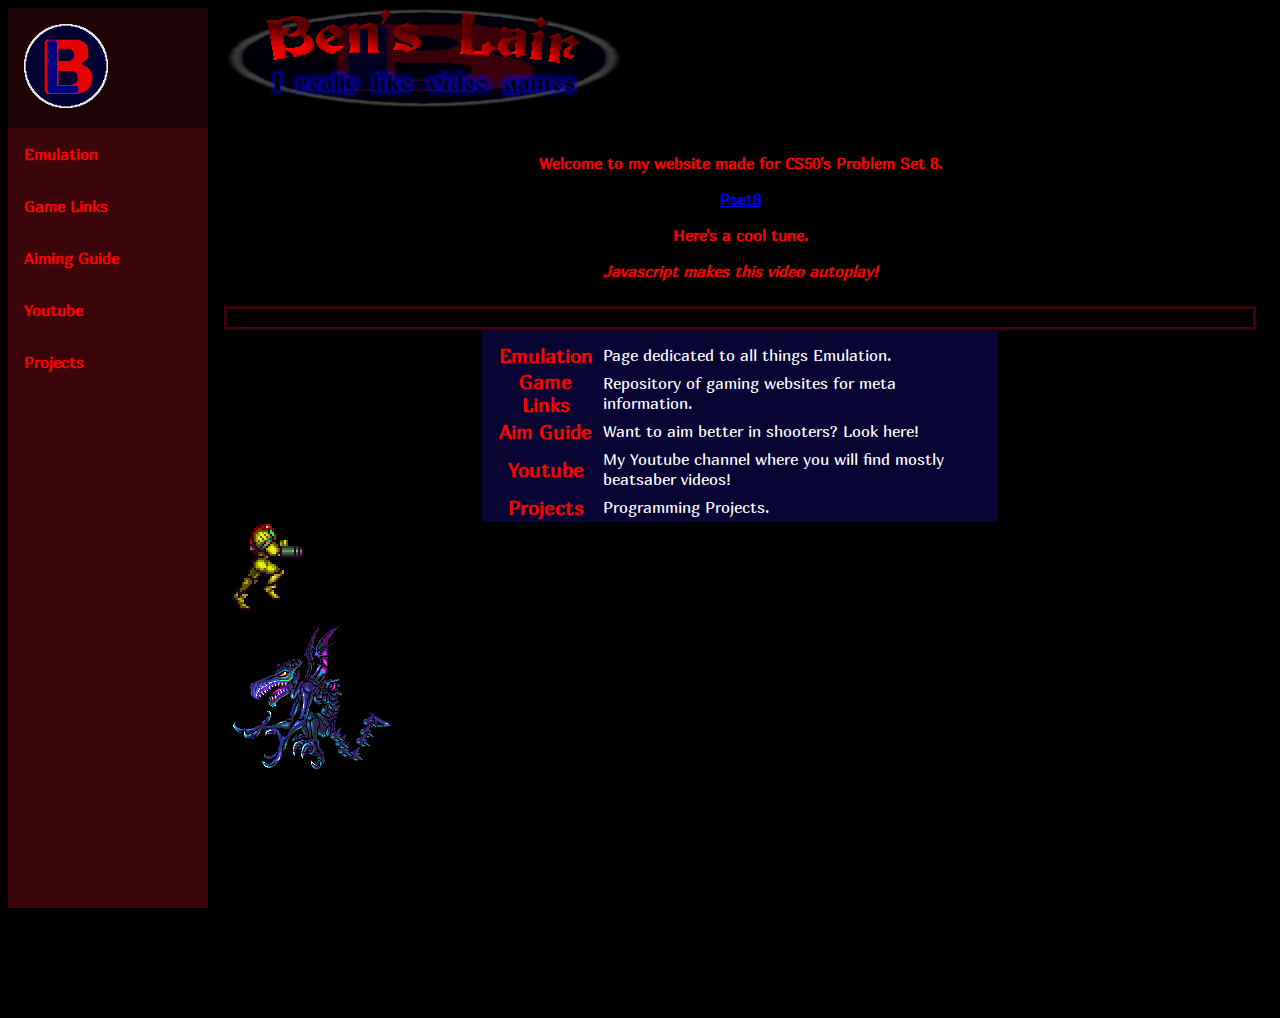
<file: index.html>
<!DOCTYPE HTML>
<html lang=en-US>
	

	<head>
		<link href="https://cdn.jsdelivr.net/npm/bootstrap@5.0.2/dist/css/bootstrap.min.css" rel="stylesheet" integrity="sha384-EVSTQN3/azprG1Anm3QDgpJLIm9Nao0Yz1ztcQTwFspd3yD65VohhpuuCOmLASjC" crossorigin="anonymous">
		<script src="https://cdn.jsdelivr.net/npm/bootstrap@5.0.2/dist/js/bootstrap.bundle.min.js" integrity="sha384-MrcW6ZMFYlzcLA8Nl+NtUVF0sA7MsXsP1UyJoMp4YLEuNSfAP+JcXn/tWtIaxVXM" crossorigin="anonymous"></script>
		<link rel="stylesheet" href="https://fonts.googleapis.com/css?family=Marmelad">
		<link rel="stylesheet" href="stylesheet.css">
		<title >Ben's Lair</title>
		
	</head>

	
	
	<body>
	<!-- The sidebar -->
	<div class="sidebar">
	  <a class="active" href="index.html" ><img src="littleB.png" alt="littleb" style="width:50%;"></a>
	  <a href="emulation.html">Emulation</a>
	  <a href="gaming.html">Game Links</a>
	  <a href="aiming.html">Aiming Guide</a>
	  <a href="youtubes.html">Youtube</a>
	  <a href="projects.html">Projects</a>
	</div>

	
	<!-- Page content -->
	<div class="content">

		<div class="container">
		  
			<div class="d-flex">
				<img src="lair-logo.png" style="margin:auto" alt="lairlogo" class="p-2 logoImage">
			</div>
			
			<div class="siteText" style="text-align:center;">
				<p>
				Welcome to my website made for CS50's Problem Set 8.</p> 
				<p><a href="https://cs50.harvard.edu/x/2021/psets/8/homepage/">Pset8</a></p>
				<p>
				Here's a cool tune.
				</p>
				
				<i> Javascript makes this video autoplay! </i>
			</div>
			
			
			
			<div class ="d-flex">
			<div class="p-1 youtube-frame-border" style="margin:auto"><div id="player">hi im paul</div></div>
			</div>
			
			<!--Blue boxes with red text-->
			<div class="card border-light border-2 rounded" style="margin:auto; max-width:50%;">
				<div class="card-body blue-card-body">
					<table  class="table table-borderless">
						<tbody>
							<tr>
								<td class="boxLink" style="padding: 0px; text-align: center"> <a href="emulation.html">Emulation</a></td>
								<td class="linkDesc" style="padding: 3px;"> Page dedicated to all things Emulation.</td>
							</tr>
							<tr>
								<td class="boxLink" style="padding: 0px; text-align: center"> <a href="gaming.html">Game Links</a></td>
								<td class="linkDesc" style="padding: 3px;"> Repository of gaming websites for meta information.</td>
							</tr>
							<tr>
								<td class="boxLink" style="padding: 0px; text-align: center"> <a href="aiming.html">Aim Guide</a></td>
								<td class="linkDesc" style="padding: 3px;"> Want to aim better in shooters? Look here!</td>
							</tr>
							<tr>
								<td class="boxLink" style="padding: 0px; text-align: center"> <a href="youtubes.html">Youtube</a></td>
								<td class="linkDesc" style="padding: 3px;"> My Youtube channel where you will find mostly beatsaber videos!</td>
							</tr>
							<tr>
								<td class="boxLink" style="padding: 0px; text-align: center"> <a href="projects.html">Projects</a></td>
								<td class="linkDesc" style="padding: 3px;"> Programming Projects.</td>
							</tr>
						</tbody>
					</table>
				</div>
			</div>
		</div>
	
		<div class="d-flex justify-content-between">
			
			<div class="align-self-end"><img src="samus.gif" alt="samus" class="p-1 logoImage"></div>
			<div class="align-self-baseline"><img src="ridley.webp" alt="ridley" class="p-1 logoImage"></div>
		</div>
			
	
	
	</div>

			

	<script>
		// Imports google player API
		var tag = document.createElement('script');

		tag.src = "https://www.youtube.com/iframe_api";
		var firstScriptTag = document.getElementsByTagName('script')[0];
		firstScriptTag.parentNode.insertBefore(tag, firstScriptTag);

		// Autoplays the video at a muted volume.
		// Originally I wanted to make it play at 10 volume. 
		// Youtube autoplay=1 would have done what this function does at the end of the day.
		var player;
		function onYouTubeIframeAPIReady(){
		player = new YT.Player('player', {
			  height: '315',
			  width: '560',
			  videoId: 'RNuUgbUzM8U',
			  playerVars: {
				'playsinline': 1
			  },
			  events: {
				'onReady': function (event) {
					event.target.playVideo();
					event.target.setVolume(0);
				}
			  }
			});
		  }
	</script>




	</body>





</html>
</file>
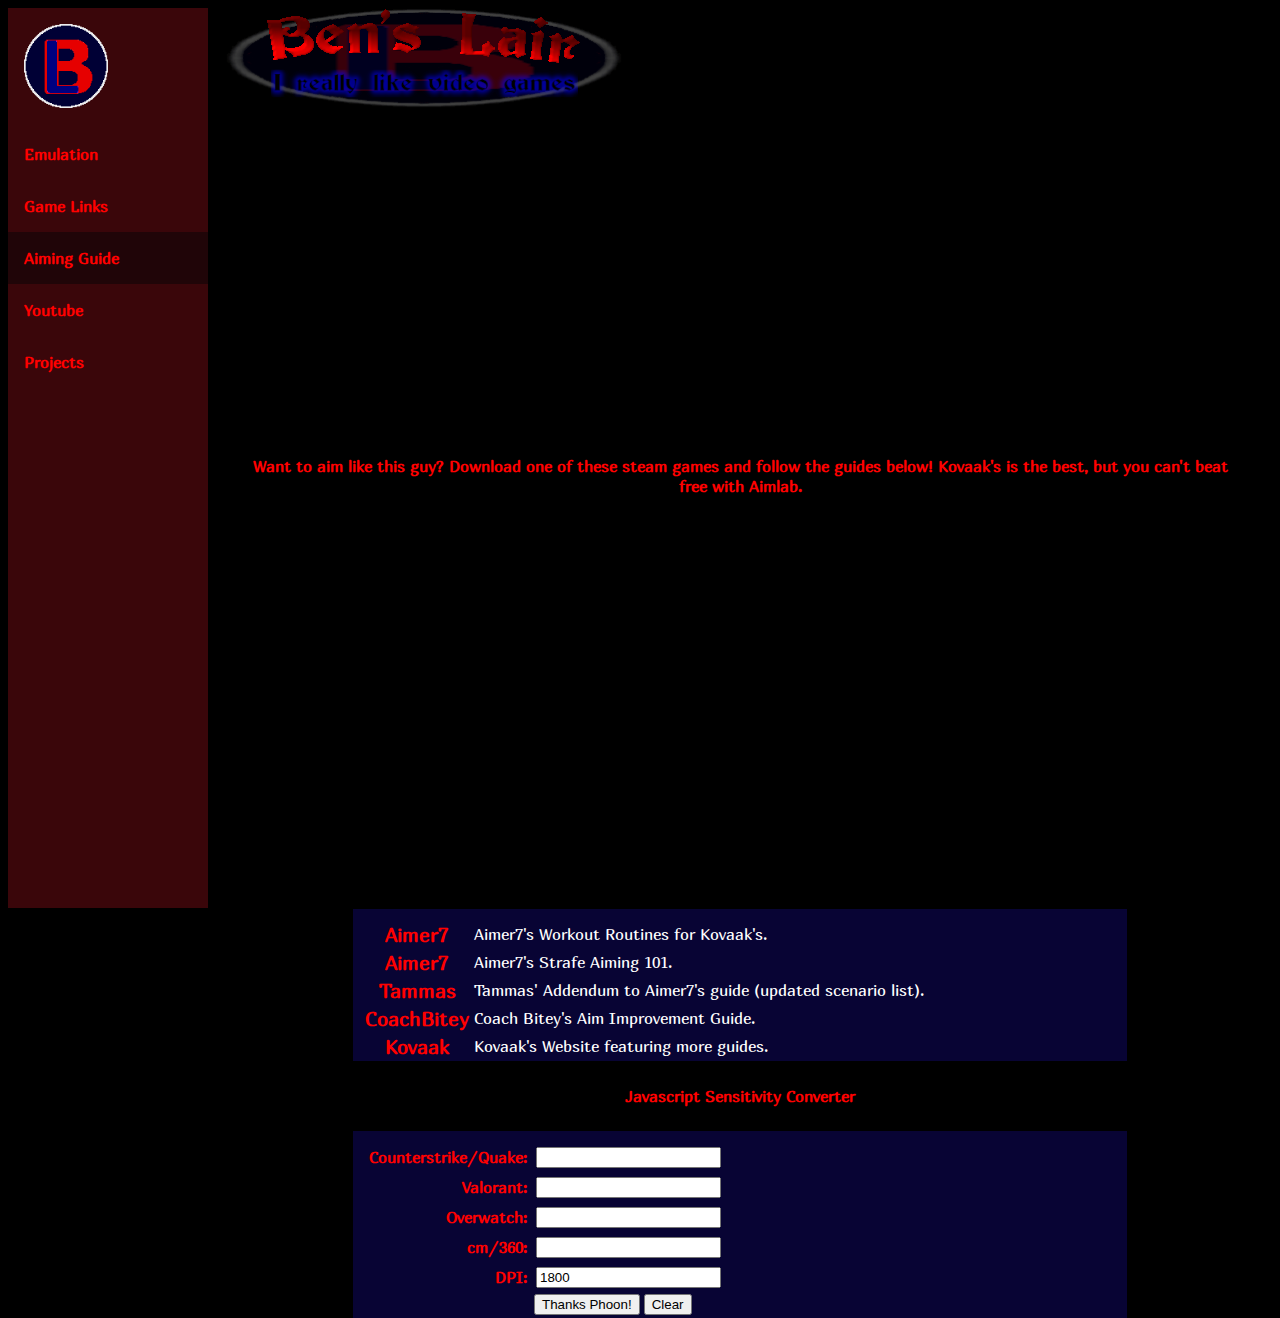
<file: aiming.html>
<!DOCTYPE HTML>
<html lang=en-us>
	

	<head>
		<link href="https://cdn.jsdelivr.net/npm/bootstrap@5.0.2/dist/css/bootstrap.min.css" rel="stylesheet" integrity="sha384-EVSTQN3/azprG1Anm3QDgpJLIm9Nao0Yz1ztcQTwFspd3yD65VohhpuuCOmLASjC" crossorigin="anonymous">
		<script src="https://cdn.jsdelivr.net/npm/bootstrap@5.0.2/dist/js/bootstrap.bundle.min.js" integrity="sha384-MrcW6ZMFYlzcLA8Nl+NtUVF0sA7MsXsP1UyJoMp4YLEuNSfAP+JcXn/tWtIaxVXM" crossorigin="anonymous"></script>
		<link rel="stylesheet" href="https://fonts.googleapis.com/css?family=Marmelad">
		<link rel="stylesheet" href="stylesheet.css">
		<title >Aiming Guide</title>
		
	</head>
	
	<body>
	<!-- The sidebar -->
	<div class="sidebar">
	  <a href="index.html" ><img src="littleB.png" style="width:50%;" alt="Ben's-Logo"></a>
	  <a href="emulation.html">Emulation</a>
	  <a href="gaming.html">Game Links</a>
	  <a class="active" href="aiming.html">Aiming Guide</a>
	  <a href="youtubes.html">Youtube</a>
	  <a href="projects.html">Projects</a>
	</div>
	
	<!-- Page content -->
	<div class="content">

		<div class="container">
		  
			<div class="d-flex">
				<img src="lair-logo.png" alt="lair-Logo" style="margin:auto" class="p-2 logoImage">
			</div>
			
			<div class="d-flex flex-column">
				<div style="margin:auto"><iframe src="https://www.youtube.com/embed/y-AaQqwCMgY?autoplay=1&mute=1" width="560" height="315" frameborder="0"></iframe></div>
				<div class="siteText" style="margin:auto; text-align:center"> Want to aim like this guy? Download one of these steam games and follow the guides below! Kovaak's is the best, but you can't beat free with Aimlab.</div>
			</div>
			
				
			<div class="d-flex flex-column p-2">
				<iframe  style="margin:auto" src="https://store.steampowered.com/widget/824270/" frameborder="0" width="646" height="190"></iframe>
				<iframe  style="margin:auto" src="https://store.steampowered.com/widget/714010/" frameborder="0" width="646" height="190"></iframe>
			</div>


			<div class="card border-light border-2 rounded" style="margin:auto; max-width:75%;">
				<div class="card-body blue-card-body">
					<table class="table table-borderless" >
						<tbody>
							<tr>
								<td class="boxLink" style="padding: 0px; text-align: center;"><a href="https://www.dropbox.com/s/vaba3potfhf9jy1/KovaaK%20aim%20workout%20routines.pdf?dl=0">Aimer7</a></td>
								<td class="linkDesc" style="padding: 3px;">Aimer7's Workout Routines for Kovaak's.</td>
							</tr>
							<tr>
								<td class="boxLink" style="padding: 0px; text-align: center;"><a href="https://www.dropbox.com/s/sggvgbwpz9e5bih/Strafe%20Aiming%20101.pdf?dl=0https://www.dropbox.com/s/sggvgbwpz9e5bih/Strafe%20Aiming%20101.pdf?dl=0">Aimer7</a></td>
								<td class="linkDesc" style="padding: 3px;">Aimer7's Strafe Aiming 101.</td>
							</tr>
							<tr>
								<td class="boxLink" style="padding: 0px; text-align: center;"><a href="https://www.dropbox.com/s/fkvf1vi03mb5u7u/Aimer7%20Routine%20Addendum.pdf?dl=0">Tammas</a></td>
								<td class="linkDesc" style="padding: 3px;">Tammas' Addendum to Aimer7's guide (updated scenario list).</td>
							</tr>
							<tr>
								<td class="boxLink" style="padding: 0px; text-align: center;"><a href="https://docs.google.com/document/d/1GhTDVWNHWOiHhN_izTypImaVSUfsSjAKZw5dzRq1-xI/edit">CoachBitey</a></td>
								<td class="linkDesc" style="padding: 3px;">Coach Bitey's Aim Improvement Guide.</td>
							</tr>
							<tr>
								<td class="boxLink" style="padding: 0px; text-align: center;"><a href="https://www.kovaak.com/fpsaimtrainer/">Kovaak</a></td>
								<td class="linkDesc" style="padding: 3px;">Kovaak's Website featuring more guides.</td>
							</tr>
						</tbody>
					</table>	
				</div>
			</div>
			
			<div class="siteText" style="margin:auto; text-align:center;"> Javascript Sensitivity Converter</div>
			
			<div class="card border-light border-2 rounded" style="margin:auto; max-width:75%;">
				<div class="card-body blue-card-body">

					<table class="table table-borderless" >
						<tbody>
							<tr>
								<td class="siteText" style="padding: 4px; text-align: right;">Counterstrike/Quake:</td>
								<td style="padding: 3px;"><input type="text" id="counterstrike" name="counterstrike"> </td>
							</tr>
							<tr>
								<td class="siteText" style="padding: 4px; text-align: right;">Valorant:</td>
								<td style="padding: 3px;"><input type="text" id="valorant" name="valorant"> </td>
							</tr>
							<tr>
								<td class="siteText" style="padding: 4px; text-align: right;">Overwatch:</td>
								<td style="padding: 3px;"><input type="text" id="overwatch" name="overwatch"> </td>
							</tr>
							<tr>
								<td class="siteText" style="padding: 4px; text-align: right;">cm/360:</td>
								<td style="padding: 3px;"><input type="text" id="cm360" name="cm360"> </td>
							</tr>
							<tr>
								<td class="siteText" style="padding: 4px; text-align: right;">DPI:</td>
								<td style="padding: 3px;"><input type="text" id="dpi" name="dpi" value=1800> </td>
							</tr>	
							<tr>
								<td></td>
								<td style="text-align:left"><button type="button" onclick="convertSens();">Thanks Phoon!</button> <button type="button" onclick="clearFields();">Clear</button></td>
							</tr>
						</tbody>
					</table>	
				</div>
			</div>			
		</div>
	</div>

			
			
	<script>
	function convertSens(){
	var dpi = document.getElementById('dpi').value;
	var csSens = document.getElementById("counterstrike").value;
	var valorSens = document.getElementById("valorant").value;
	var owSens = document.getElementById("overwatch").value;

	if (csSens === ''){
		if (valorSens > 0 && !isNaN(valorSens))
		 csSens = convertCS(valorSens, "valorant", dpi);
		if (owSens > 0 && !isNaN(owSens))
		 csSens = convertCS(owSens, "overwatch", dpi);
	}

	document.getElementById("counterstrike").value = csSens;
	document.getElementById("valorant").value = ((csSens * dpi) / 3.18) / dpi;
	document.getElementById("overwatch").value = ((csSens * dpi) * 100 / 30) / dpi;
	cm360 = (360 / (0.022 * dpi * 1 * csSens)) * 2.54
	document.getElementById("cm360").value = cm360; 
	}

	function convertCS(sens, game, dpi){
	  let csSens = 0;
	  if (game == "valorant"){
		csSens = ((sens * dpi) * 3.18) / dpi;
		  return csSens;
	  } 
	  else if (game == "overwatch"){
		csSens = ((sens * dpi) / 100 * 30) / dpi;
		  return csSens;
	  } 
	}

	function clearFields(){
	document.getElementById("counterstrike").value = '';
	document.getElementById("valorant").value = '';
	document.getElementById("overwatch").value = '';
	document.getElementById("cm360").value = '';
	}
	</script>

	</body>

</html>
</file>
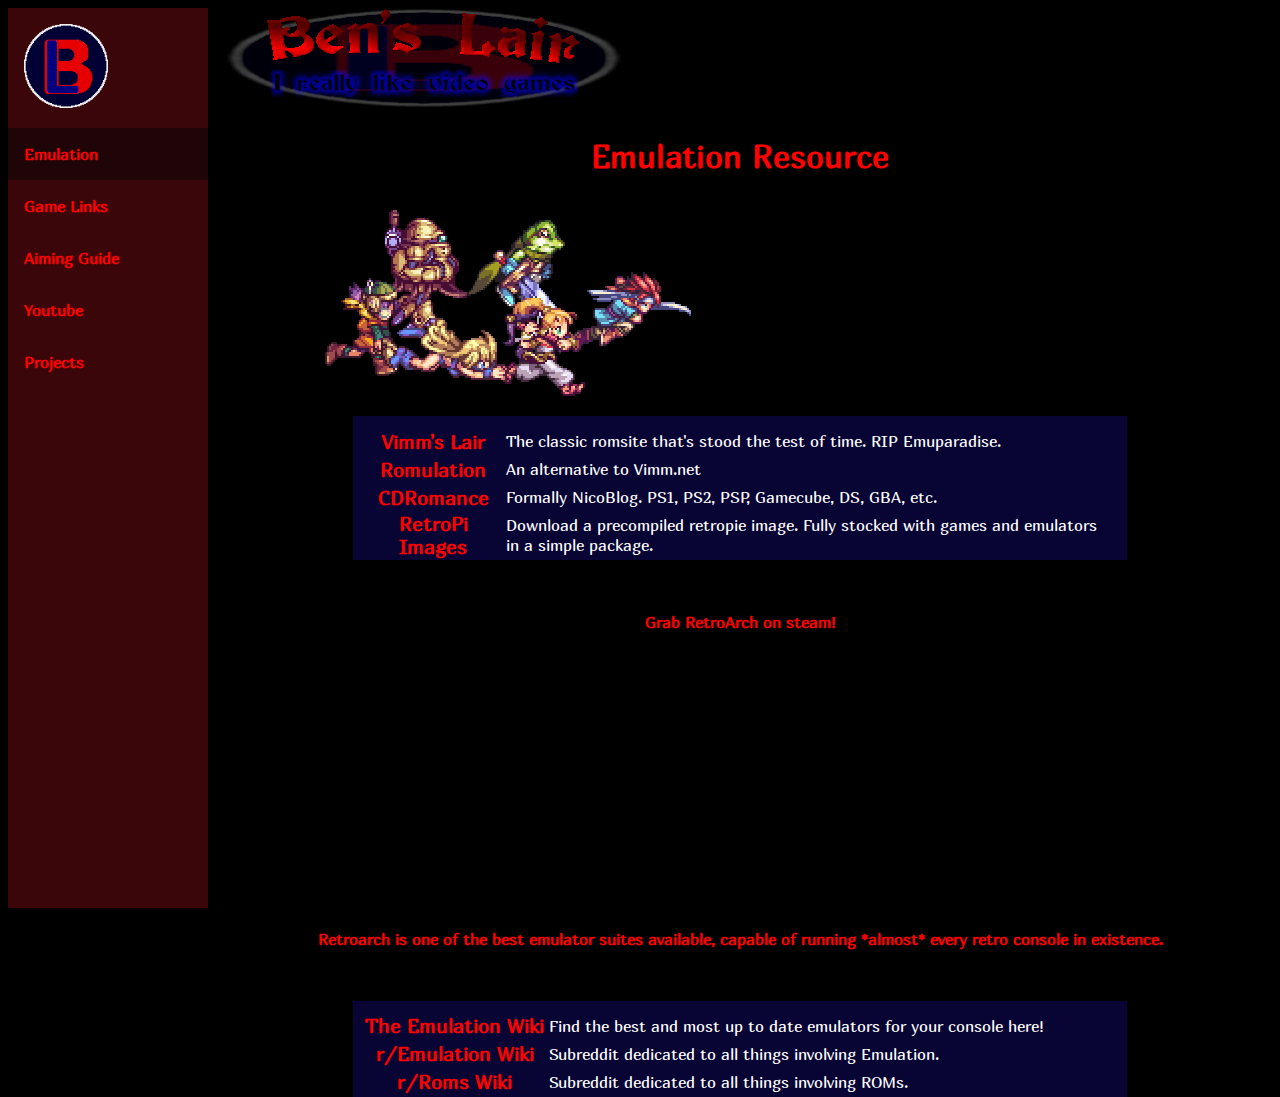
<file: emulation.html>
<!DOCTYPE HTML>
<html lang=en-US>

	<head>
		<link href="https://cdn.jsdelivr.net/npm/bootstrap@5.0.2/dist/css/bootstrap.min.css" rel="stylesheet" integrity="sha384-EVSTQN3/azprG1Anm3QDgpJLIm9Nao0Yz1ztcQTwFspd3yD65VohhpuuCOmLASjC" crossorigin="anonymous">
		<script src="https://cdn.jsdelivr.net/npm/bootstrap@5.0.2/dist/js/bootstrap.bundle.min.js" integrity="sha384-MrcW6ZMFYlzcLA8Nl+NtUVF0sA7MsXsP1UyJoMp4YLEuNSfAP+JcXn/tWtIaxVXM" crossorigin="anonymous"></script>
		<link rel="stylesheet" href="https://fonts.googleapis.com/css?family=Marmelad">
		<link rel="stylesheet" href="stylesheet.css">
		<title >Emulation Station</title>
	</head>

<body>
	<!-- The sidebar -->
	<div class="sidebar">
	  <a href="index.html" ><img src="littleB.png" alt="littleB" style="width:50%;"></a>
	  <a class="active" href="emulation.html">Emulation</a>
	  <a href="gaming.html">Game Links</a>
	  <a href="aiming.html">Aiming Guide</a>
	  <a href="youtubes.html">Youtube</a>
	  <a href="projects.html">Projects</a>
	</div>

	
	<!-- Page content -->
	<div class="content">

		<div class="container">
		  
			<div class="d-flex flex-column">
				<img src="lair-logo.png" style="margin:auto" alt="lair-logo" class="p-2 logoImage">
			</div>
			 
			 
			<div>
			<h1 class="siteText" style="margin:auto; text-align:center;"> Emulation Resource </h1>
				<div class="d-flex">
				<img src="chrono2.gif" style="margin:auto; text-align:center;" alt="chrono trigger is sick!" class="p-4 logoImage">
				</div>
			</div>
			
			<!--Blue boxes with red text-->
			<div class="card border-light border-2 rounded" style="margin:auto; max-width:75%;">
				<div class="card-body blue-card-body">
					<table class="table table-borderless" >
						<tbody>
							<tr>
								<td class="boxLink" style="padding: 0px; text-align: center;"><a href="https://www.vimm.net">Vimm's Lair</a></td>
								<td class="linkDesc" style="padding: 3px;">The classic romsite that's stood the test of time. RIP Emuparadise.</td>
							</tr>
							<tr>
								<td class="boxLink" style="padding: 0px; text-align: center;"><a href="https://www.romulation.org/">Romulation</a></td>
								<td class="linkDesc" style="padding: 3px;">An alternative to Vimm.net</td>
							</tr>
							<tr>
								<td class="boxLink" style="padding: 0px; text-align: center;"><a href="https://cdromance.com/">CDRomance</a></td>
								<td class="linkDesc" style="padding: 3px;">Formally NicoBlog. PS1, PS2, PSP, Gamecube, DS, GBA, etc.</td>
							</tr>
							<tr>
								<td class="boxLink" style="padding: 0px; text-align: center;"><a href="https://www.arcadepunks.com/download-raspberry-pi-4-images/">RetroPi Images</a></td>
								<td class="linkDesc" style="padding: 3px;">Download a precompiled retropie image. Fully stocked with games and emulators in a simple package.</td>
							</tr>
						</tbody>
					</table>	
				</div>
			</div>
			
			<div> <h5 style="font-size:1rem; text-align:center" class="siteText" > Grab RetroArch on steam!</h5></div>
			<div class="d-flex">
				<iframe  style="margin:auto" src="https://store.steampowered.com/widget/1118310/" frameborder="0" width="646" height="190"></iframe>
			</div>
			<div> <h5 style="font-size:1rem; text-align:center" class="siteText" > Retroarch is one of the best emulator suites available, capable of running *almost* every retro console in existence.</h5></div>
			
			 
						<!--Blue boxes with red text-->
			<div class="card border-light border-2 rounded" style="margin:auto; max-width:75%;">
				<div class="card-body blue-card-body">
					<table class="table table-borderless" >
						<tbody>
	
							<tr>
							<td class="boxLink" style="padding: 0px; text-align: center;"><a href="https://emulation.gametechwiki.com/index.php/Main_Page">The Emulation Wiki</a></td>
							<td class="linkDesc" style="padding: 3px;">Find the best and most up to date emulators for your console here!</td>
							</tr>
							<tr>
							<td class="boxLink" style="padding: 0px; text-align: center;"><a href="https://www.reddit.com/r/emulation/wiki/index">r/Emulation Wiki</a></td>
							<td class="linkDesc" style="padding: 3px;">Subreddit dedicated to all things involving Emulation.</td>
							</tr>
							<tr>
							<td class="boxLink" style="padding: 0px; text-align: center;"><a href="https://www.reddit.com/r/Roms/wiki/index">r/Roms Wiki</a></td>
							<td class="linkDesc" style="padding: 3px;">Subreddit dedicated to all things involving ROMs.</td>
							</tr>

						</tbody>
					</table>	
				</div>
			</div>

		
		
	<script>
		// Imports google player API
		var tag = document.createElement('script');

		tag.src = "https://www.youtube.com/iframe_api";
		var firstScriptTag = document.getElementsByTagName('script')[0];
		firstScriptTag.parentNode.insertBefore(tag, firstScriptTag);

		// Autoplays the video at a muted volume.
		// Originally I wanted to make it play at 10 volume. 
		// Youtube autoplay=1 would have done what this function does at the end of the day.
		var player;
		function onYouTubeIframeAPIReady(){
		player = new YT.Player('player', {
			  height: '315',
			  width: '560',
			  videoId: 'RNuUgbUzM8U',
			  playerVars: {
				'playsinline': 1
			  },
			  events: {
				'onReady': function (event) {
					event.target.playVideo();
					event.target.setVolume(0);
				}
			  }
			});
		  }
	</script>


		
	</div>
</div>
</body>




</html>
</file>
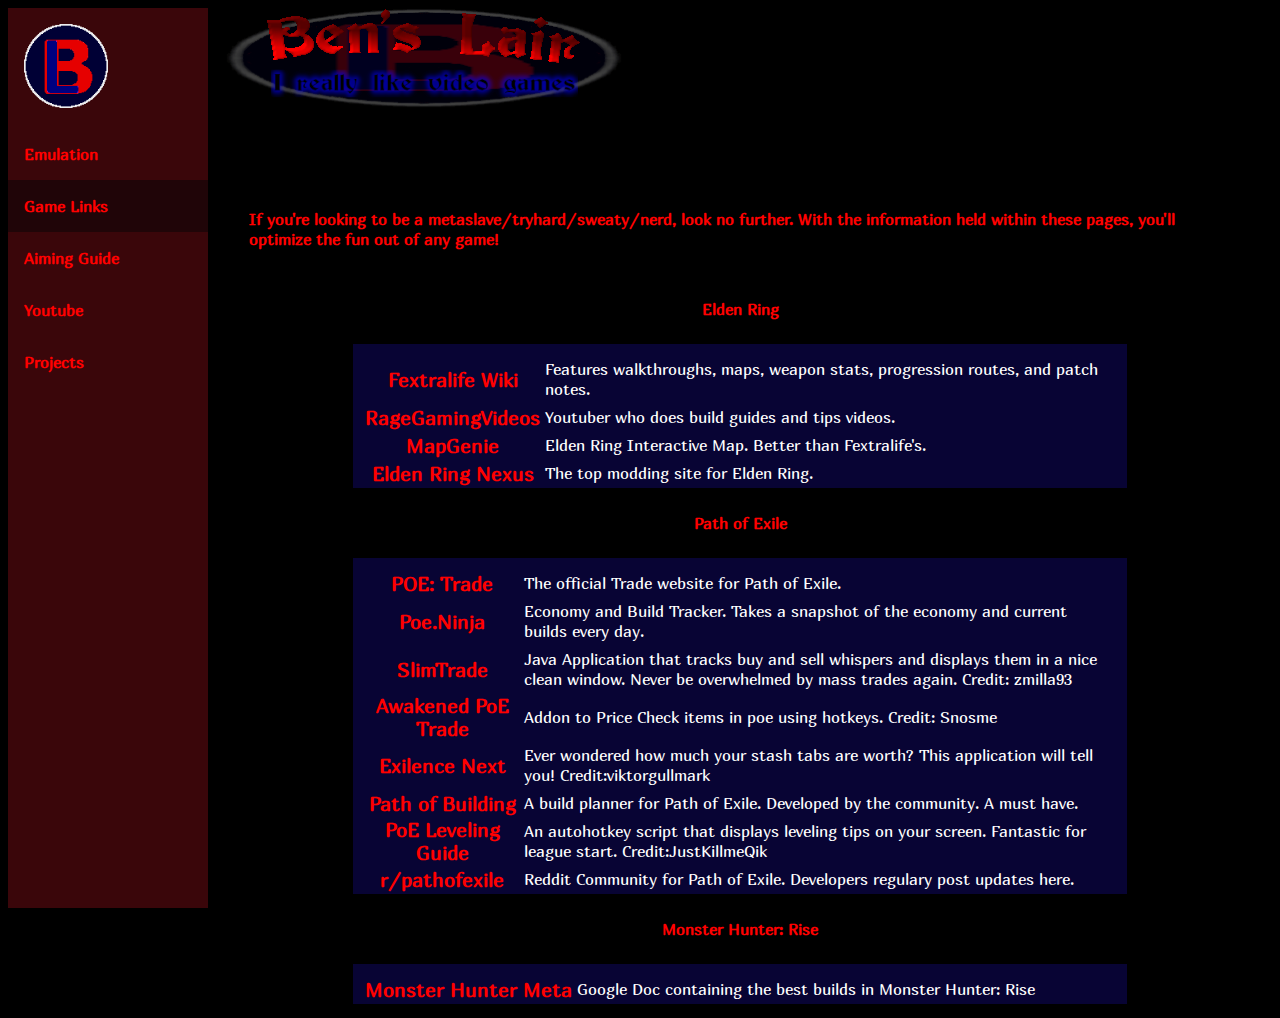
<file: gaming.html>
<!DOCTYPE HTML>
<html lang=en-US>
	

	<head>
		<link href="https://cdn.jsdelivr.net/npm/bootstrap@5.0.2/dist/css/bootstrap.min.css" rel="stylesheet" integrity="sha384-EVSTQN3/azprG1Anm3QDgpJLIm9Nao0Yz1ztcQTwFspd3yD65VohhpuuCOmLASjC" crossorigin="anonymous">
		<script src="https://cdn.jsdelivr.net/npm/bootstrap@5.0.2/dist/js/bootstrap.bundle.min.js" integrity="sha384-MrcW6ZMFYlzcLA8Nl+NtUVF0sA7MsXsP1UyJoMp4YLEuNSfAP+JcXn/tWtIaxVXM" crossorigin="anonymous"></script>
		<link rel="stylesheet" href="https://fonts.googleapis.com/css?family=Marmelad">
		<link rel="stylesheet" href="stylesheet.css">
		<title >Gaming Resources</title>
		
	</head>
	
	<body>
	<!-- The sidebar -->
	<div class="sidebar">
	  <a href="index.html" ><img src="littleB.png" alt="littleB" style="width:50%;"></a>
	  <a href="emulation.html">Emulation</a>
	  <a class="active" href="gaming.html">Game Links</a>
	  <a href="aiming.html">Aiming Guide</a>
	  <a href="youtubes.html">Youtube</a>
	  <a href="projects.html">Projects</a>
	</div>

	
	<!-- Page content -->
	<div class="content">

		<div class="container">
	  
			<div class="d-flex">
				<img src="lair-logo.png" style="margin:auto" alt="lairlogo" class="p-2 logoImage">
			</div>
			
			<div class="d-flex">
			<br><br><br><br>
				<p style="margin:auto" class="siteText p-2"> If you're looking to be a metaslave/tryhard/sweaty/nerd, look no further. With the information held within these pages, you'll optimize the fun out of any game!</p>
			</div>

			<div><h4 class="siteText" style="margin:auto; text-align:center;"> Elden Ring </h4></div>

			<!--Blue boxes with red text-->
			<div class="card border-light border-2 rounded" style="margin:auto; max-width:75%;">
				<div class="card-body blue-card-body">
					<table class="table table-borderless" >
						<tbody>
							<tr>
								<td class="boxLink" style="padding: 0px; text-align: center;"><a href="https://eldenring.wiki.fextralife.com/Elden+Ring+Wiki">Fextralife Wiki</a></td>
								<td class="linkDesc" style="padding: 3px;">Features walkthroughs, maps, weapon stats, progression routes, and patch notes.</td>
							</tr>
							<tr>
								<td class="boxLink" style="padding: 0px; text-align: center;"><a href="https://www.youtube.com/c/RageGamingVideosReal/videos?view=0&sort=dd&shelf_id=0">RageGamingVideos</a></td>
								<td class="linkDesc" style="padding: 3px;">Youtuber who does build guides and tips videos.</td>
							</tr>
							<tr>
								<td class="boxLink" style="padding: 0px; text-align: center;"><a href="https://mapgenie.io/elden-ring/maps/the-lands-between">MapGenie</a></td>
								<td class="linkDesc" style="padding: 3px;">Elden Ring Interactive Map. Better than Fextralife's.</td>
							</tr>
							<tr>
								<td class="boxLink" style="padding: 0px; text-align: center;"><a href="https://www.nexusmods.com/eldenring?tab=popular+%28all+time%29">Elden Ring Nexus</a></td>
								<td class="linkDesc" style="padding: 3px;">The top modding site for Elden Ring.</td>
							</tr>
						</tbody>
					</table>	
				</div>
			</div>
			
			
			
			<div><h4 class="siteText" style="margin:auto; text-align:center;"> Path of Exile </h4></div>

			
						<!--Blue boxes with red text-->
			<div class="card border-light border-2 rounded" style="margin:auto; max-width:75%;">
				<div class="card-body blue-card-body">
					<table class="table table-borderless" >
						<tbody>
							<tr>
								<td class="boxLink" style="padding: 0px; text-align: center;"><a href="https://www.pathofexile.com/trade/search/">POE: Trade</a></td>
								<td class="linkDesc" style="padding: 3px;">The official Trade website for Path of Exile.</td>
							</tr>
							<tr>
								<td class="boxLink" style="padding: 0px; text-align: center;"><a href="https://poe.ninja/">Poe.Ninja</a></td>
								<td class="linkDesc" style="padding: 3px;">Economy and Build Tracker. Takes a snapshot of the economy and current builds every day. </td>
							</tr>
							<tr>
								<td class="boxLink" style="padding: 0px; text-align: center;"><a href="https://github.com/zmilla93/SlimTrade">SlimTrade</a></td>
								<td class="linkDesc" style="padding: 3px;">Java Application that tracks buy and sell whispers and displays them in a nice clean window. Never be overwhelmed by mass trades again. Credit: zmilla93</td>
							</tr>
							<tr>
								<td class="boxLink" style="padding: 0px; text-align: center;"><a href="https://github.com/SnosMe/awakened-poe-trade">Awakened PoE Trade</a></td>
								<td class="linkDesc" style="padding: 3px;">Addon to Price Check items in poe using hotkeys. Credit: Snosme</td>
							</tr>
							<tr>
								<td class="boxLink" style="padding: 0px; text-align: center;"><a href="https://github.com/viktorgullmark/exilence-next">Exilence Next</a></td>
								<td class="linkDesc" style="padding: 3px;">Ever wondered how much your stash tabs are worth? This application will tell you! Credit:viktorgullmark</td>
							</tr>
							<tr>
								<td class="boxLink" style="padding: 0px; text-align: center;"><a href="https://pathofbuilding.community/">Path of Building</a></td>
								<td class="linkDesc" style="padding: 3px;">A build planner for Path of Exile. Developed by the community. A must have.</td>
							</tr>
							<tr>
								<td class="boxLink" style="padding: 0px; text-align: center;"><a href="https://github.com/JusKillmeQik/PoE-Leveling-Guide">PoE Leveling Guide</a></td>
								<td class="linkDesc" style="padding: 3px;">An autohotkey script that displays leveling tips on your screen. Fantastic for league start. Credit:JustKillmeQik</td>
							</tr>
							<tr>
								<td class="boxLink" style="padding: 0px; text-align: center;"><a href="https://www.reddit.com/r/pathofexile/">r/pathofexile</a></td>
								<td class="linkDesc" style="padding: 3px;">Reddit Community for Path of Exile. Developers regulary post updates here.</td>
							</tr>
						</tbody>
					</table>	
				</div>
			</div>
			
			<div><h4 class="siteText" style="margin:auto; text-align:center;"> Monster Hunter: Rise</h4></div>

			
						<!--Blue boxes with red text-->
			<div class="card border-light border-2 rounded" style="margin:auto; max-width:75%;">
				<div class="card-body blue-card-body">
					<table class="table table-borderless" >
						<tbody>
							<tr>
								<td class="boxLink" style="padding: 0px; text-align: center;"><a href="https://docs.google.com/spreadsheets/d/1LIT8nCW0dnrtZLuwxOmWCdL4XyHl1jQJO5IhLhm5oJo/edit#gid=0">Monster Hunter Meta</a></td>
								<td class="linkDesc" style="padding: 3px;">Google Doc containing the best builds in Monster Hunter: Rise</td>
							</tr>
						</tbody>
					</table>	
				</div>
			</div>
			
			

	  
		</div>
	</div>




	</body>





</html>
</file>
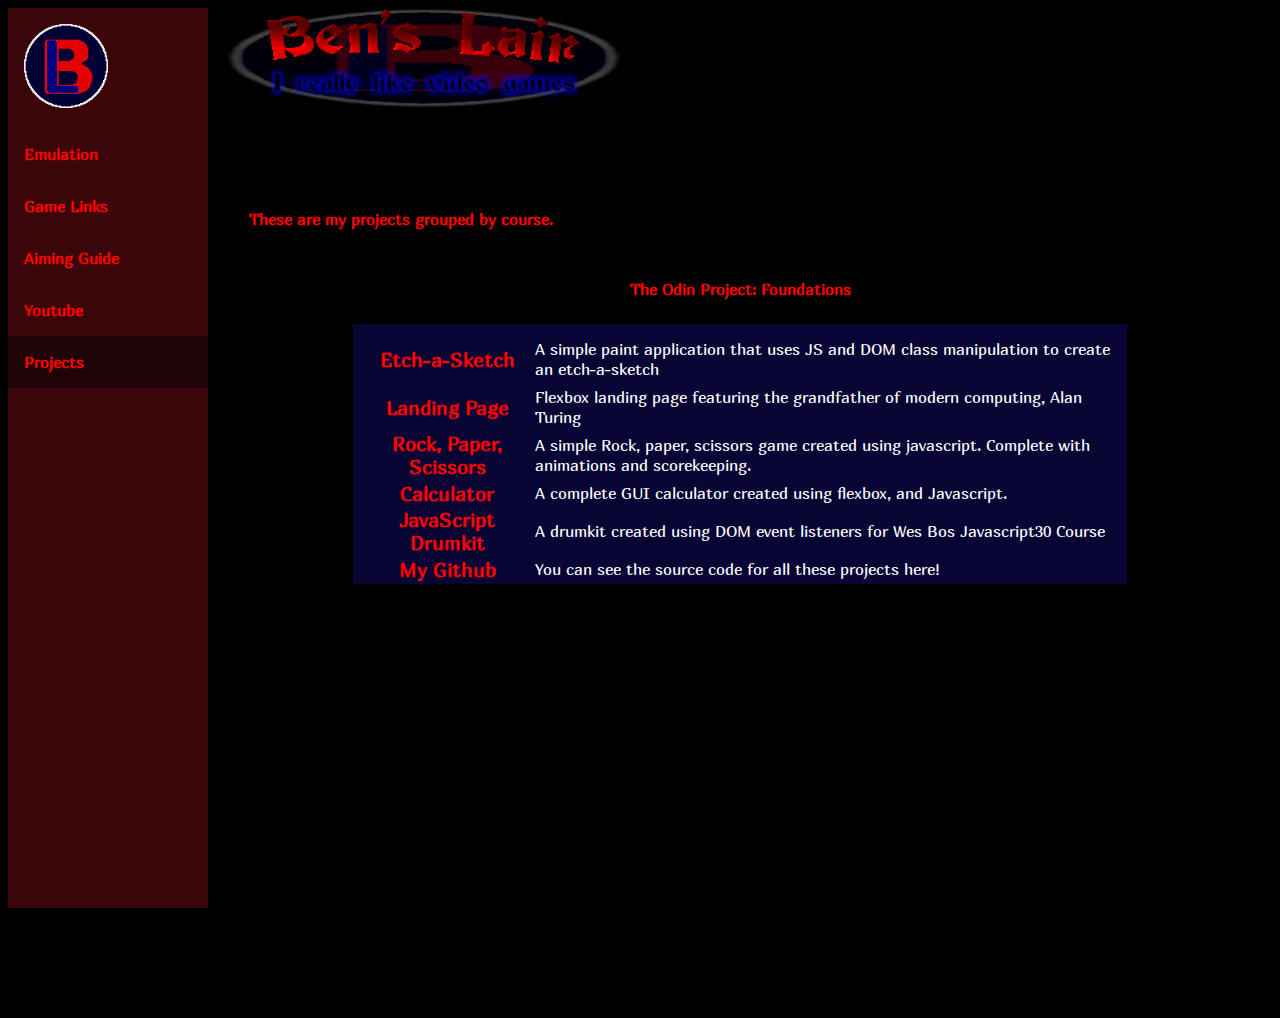
<file: projects.html>
<!DOCTYPE HTML>
<html lang=en-US>
	

	<head>
		<link href="https://cdn.jsdelivr.net/npm/bootstrap@5.0.2/dist/css/bootstrap.min.css" rel="stylesheet" integrity="sha384-EVSTQN3/azprG1Anm3QDgpJLIm9Nao0Yz1ztcQTwFspd3yD65VohhpuuCOmLASjC" crossorigin="anonymous">
		<script src="https://cdn.jsdelivr.net/npm/bootstrap@5.0.2/dist/js/bootstrap.bundle.min.js" integrity="sha384-MrcW6ZMFYlzcLA8Nl+NtUVF0sA7MsXsP1UyJoMp4YLEuNSfAP+JcXn/tWtIaxVXM" crossorigin="anonymous"></script>
		<link rel="stylesheet" href="https://fonts.googleapis.com/css?family=Marmelad">
		<link rel="stylesheet" href="stylesheet.css">
		<title >Programming Projects</title>
		
	</head>
	
	<body>
	<!-- The sidebar -->
	<div class="sidebar">
	  <a href="index.html" ><img src="littleB.png" alt="littleB" style="width:50%;"></a>
	  <a href="emulation.html">Emulation</a>
	  <a href="gaming.html">Game Links</a>
	  <a href="aiming.html">Aiming Guide</a>
	  <a href="youtubes.html">Youtube</a>
      <a class="active" href="projects.html">Projects</a>
	</div>

	
	<!-- Page content -->
	<div class="content">

		<div class="container">
	  
			<div class="d-flex">
				<img src="lair-logo.png" style="margin:auto" alt="lairlogo" class="p-2 logoImage">
			</div>
			
			<div class="d-flex">
			<br><br><br><br>
				<p style="margin:auto" class="siteText p-2"> These are my projects grouped by course. </p>
			</div>

			<div><h4 class="siteText" style="margin:auto; text-align:center;"> The Odin Project: Foundations</h4></div>

			<!--Blue boxes with red text-->
			<div class="card border-light border-2 rounded" style="margin:auto; max-width:75%;">
				<div class="card-body blue-card-body">
					<table class="table table-borderless" >
						<tbody>
							<tr>
                                <td class="boxLink" style="padding: 0px; text-align: center;"><a href="https://kmose.github.io/odin-etch-a-sketch/">Etch-a-Sketch</a></td>
                                <td class="linkDesc" style="padding: 3px;">A simple paint application that uses JS and DOM class manipulation to create an etch-a-sketch</td>
                            </tr>
							<tr>
                                <td class="boxLink" style="padding: 0px; text-align: center;"><a href="https://kmose.github.io/odin-landing-page/">Landing Page</a></td>
                                <td class="linkDesc" style="padding: 3px;">Flexbox landing page featuring the grandfather of modern computing, Alan Turing</td>
							</tr>
                            <tr>
                                <td class="boxLink" style="padding: 0px; text-align: center;"><a href="https://kmose.github.io/odin-rps/">Rock, Paper, Scissors</a></td>
                                <td class="linkDesc" style="padding: 3px;">A simple Rock, paper, scissors game created using javascript. Complete with animations and scorekeeping.</td>
                            </tr>
                            <tr>
                                <td class="boxLink" style="padding: 0px; text-align: center;"><a href="https://kmose.github.io/odin-calculator/">Calculator</a></td>
                                <td class="linkDesc" style="padding: 3px;">A complete GUI calculator created using flexbox, and Javascript.</td>
                            </tr>   

                            <tr>
                                <td class="boxLink" style="padding: 0px; text-align: center;"><a href="https://kmose.github.io/bos-js30-drumkit/">JavaScript Drumkit</a></td>
                                <td class="linkDesc" style="padding: 3px;">A drumkit created using DOM event listeners for Wes Bos Javascript30 Course</td>
                            </tr>   
							
							<tr>
                                <td class="boxLink" style="padding: 0px; text-align: center;"><a href="https://github.com/kMose">My Github</a></td>
                                <td class="linkDesc" style="padding: 3px;">You can see the source code for all these projects here!</td>
                            </tr>   
						</tbody>
					</table>	
				</div>
			</div>
		
		</div>
	</div>


	</body>


</html>
</file>
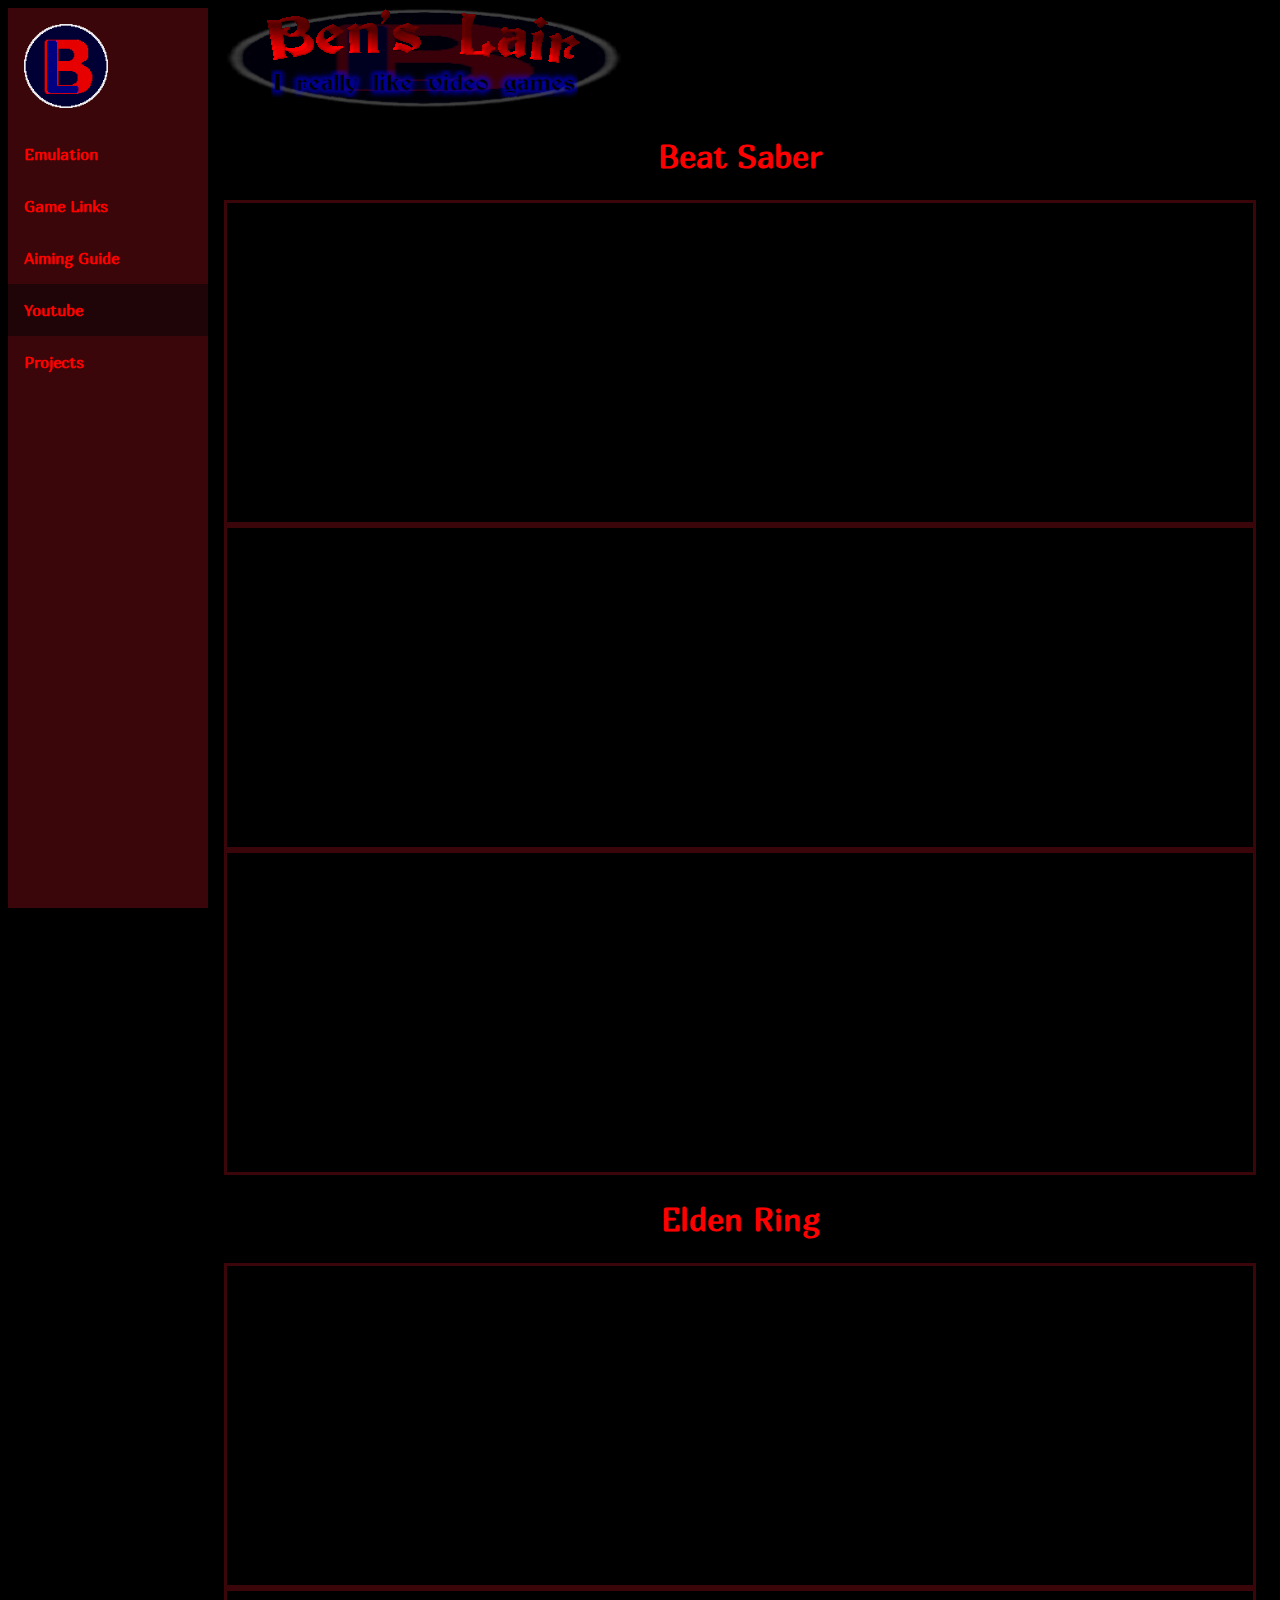
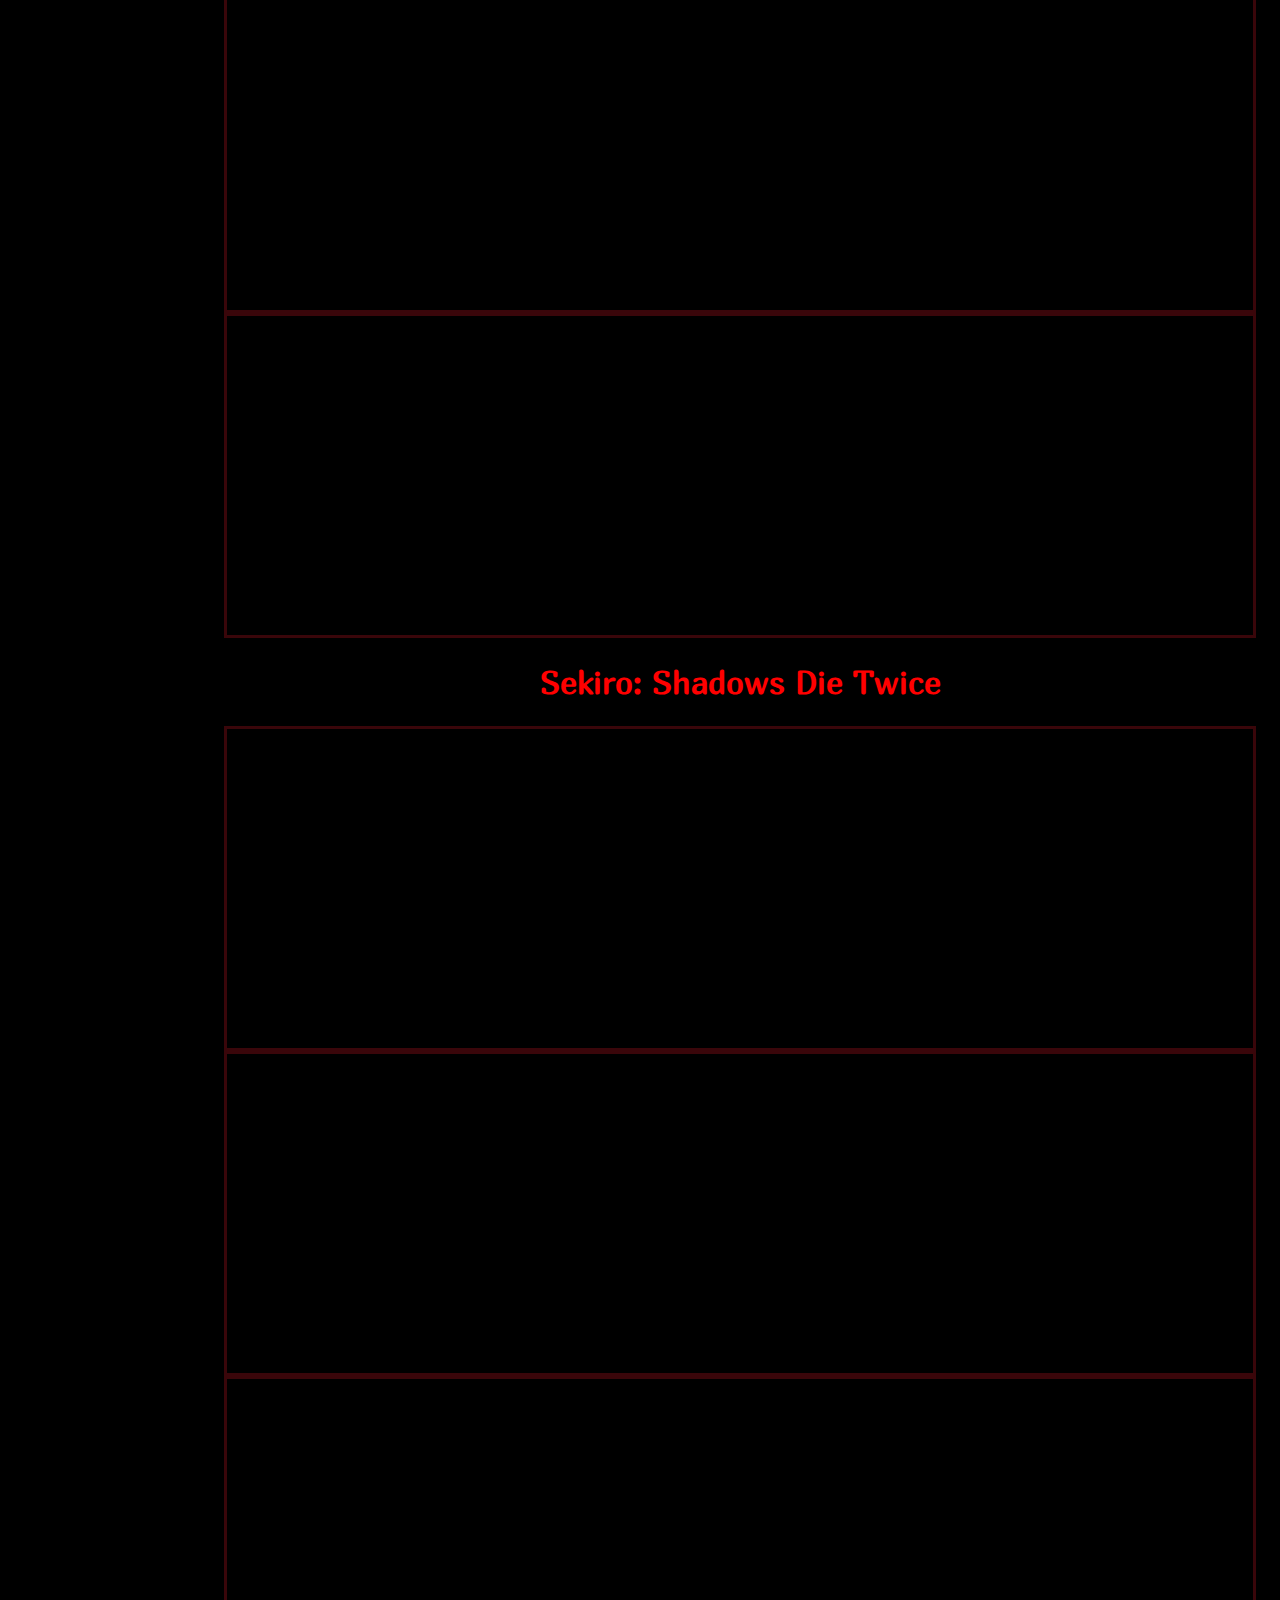
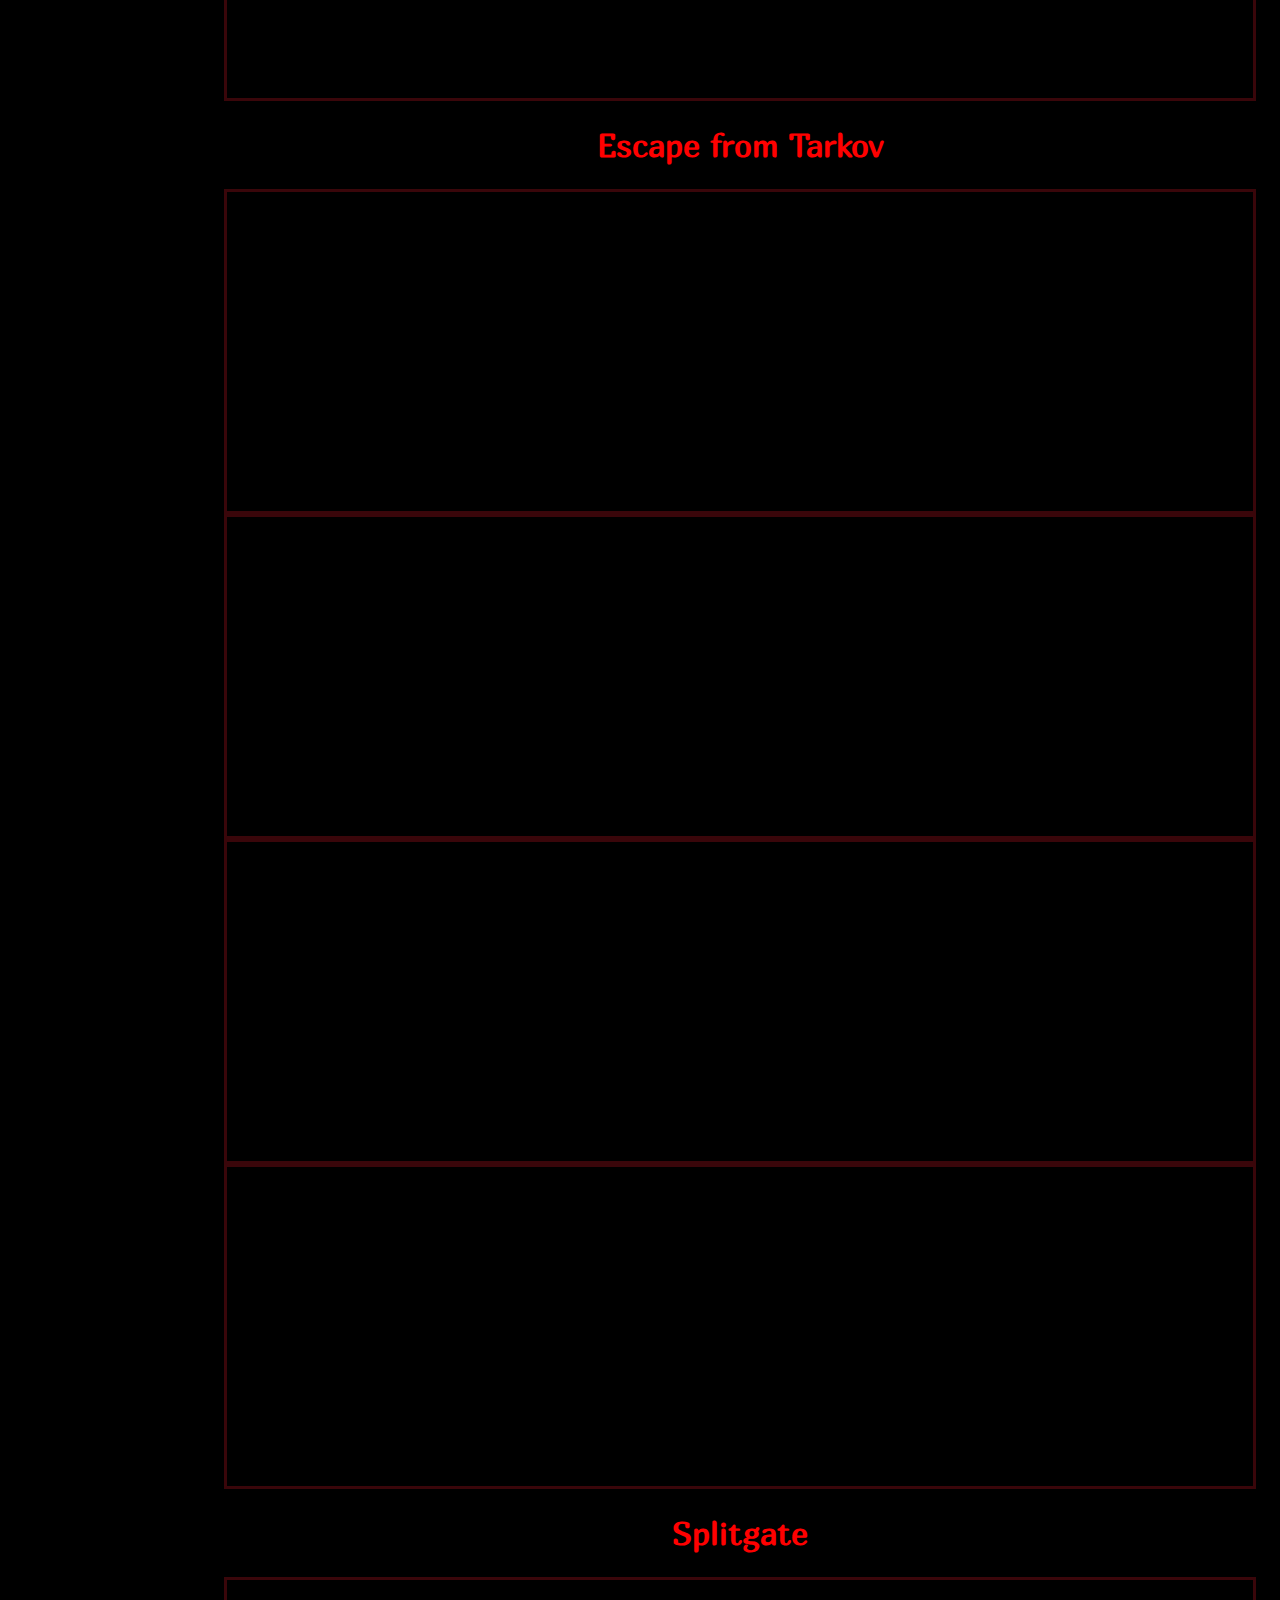
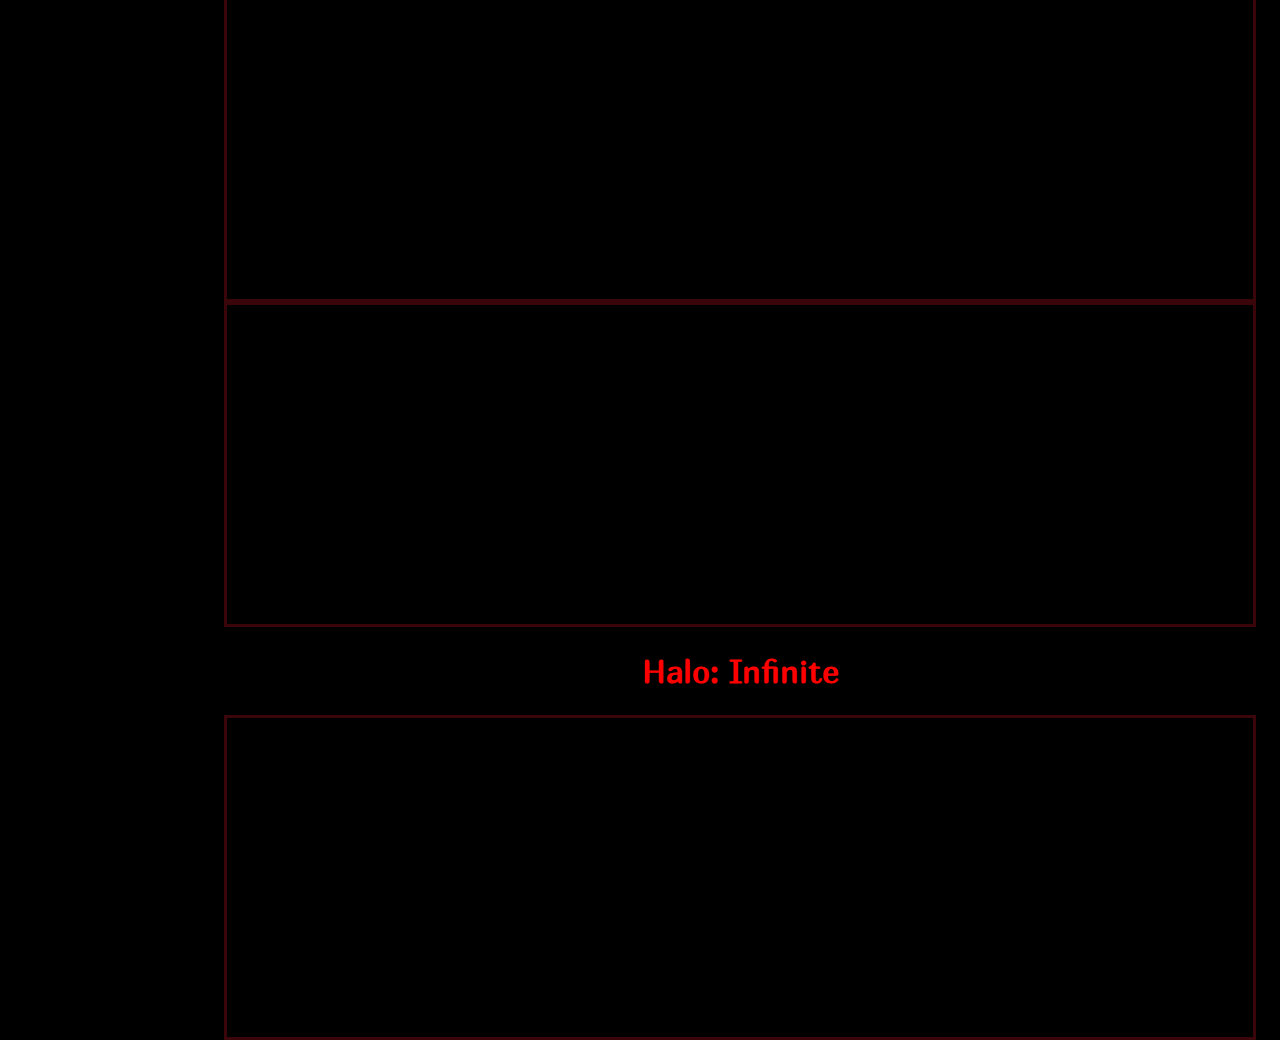
<file: youtubes.html>
<!DOCTYPE HTML>
<html lang=en-US>
	

	<head>
		<link href="https://cdn.jsdelivr.net/npm/bootstrap@5.0.2/dist/css/bootstrap.min.css" rel="stylesheet" integrity="sha384-EVSTQN3/azprG1Anm3QDgpJLIm9Nao0Yz1ztcQTwFspd3yD65VohhpuuCOmLASjC" crossorigin="anonymous">
		<script src="https://cdn.jsdelivr.net/npm/bootstrap@5.0.2/dist/js/bootstrap.bundle.min.js" integrity="sha384-MrcW6ZMFYlzcLA8Nl+NtUVF0sA7MsXsP1UyJoMp4YLEuNSfAP+JcXn/tWtIaxVXM" crossorigin="anonymous"></script>
		<link rel="stylesheet" href="https://fonts.googleapis.com/css?family=Marmelad">
		<link rel="stylesheet" href="stylesheet.css">
		<title >Youtube!</title>
		
	</head>
	
	<body>
	<!-- The sidebar -->
	<div class="sidebar">
	  <a href="index.html" ><img src="littleB.png" alt="littleb" style="width:50%;"></a>
	  <a href="emulation.html">Emulation</a>
	  <a href="gaming.html">Game Links</a>
	  <a href="aiming.html">Aiming Guide</a>
	  <a class="active" href="youtubes.html">Youtube</a>
	  <a href="projects.html">Projects</a>
	</div>
	
	<!-- Page content -->
	<div class="content">

		<div class="container">
		  
			<div class="d-flex">
				<img src="lair-logo.png" style="margin:auto;" alt="lairlogo" class="p-2 logoImage">
			</div>		

			<div><h1 class="siteText" style="margin:auto; text-align:center;"> Beat Saber </h1></div>
			<div class="d-flex flex-column">
				<div class="p-1 youtube-frame-border"  style="margin:auto;"><iframe width="560" height="315" src="https://www.youtube.com/embed/JeU2JDf0jiw" title="YouTube video player" frameborder="0" allow="accelerometer; autoplay; clipboard-write; encrypted-media; gyroscope; picture-in-picture" allowfullscreen></iframe></div>
				<div class="p-1 youtube-frame-border"  style="margin:auto;"><iframe width="560" height="315" src="https://www.youtube.com/embed/oWBKPb-mpn4" title="YouTube video player" frameborder="0" allow="accelerometer; autoplay; clipboard-write; encrypted-media; gyroscope; picture-in-picture" allowfullscreen></iframe></div>
				<div class="p-1 youtube-frame-border"  style="margin:auto;"><iframe width="560" height="315" src="https://www.youtube.com/embed/8v4I5-VrbQg" title="YouTube video player" frameborder="0" allow="accelerometer; autoplay; clipboard-write; encrypted-media; gyroscope; picture-in-picture" allowfullscreen></iframe></div>
			</div>

			<div><h1 class="siteText" style="margin:auto; text-align:center;"> Elden Ring </h1></div>
			<div class="d-flex flex-column ">
				<div class="p-1 youtube-frame-border"  style="margin:auto;"><iframe width="560" height="315" src="https://www.youtube.com/embed/JgTzkekFs9s" title="YouTube video player" frameborder="0" allow="accelerometer; autoplay; clipboard-write; encrypted-media; gyroscope; picture-in-picture" allowfullscreen></iframe></div>
				<div class="p-1 youtube-frame-border"  style="margin:auto;"><iframe width="560" height="315" src="https://www.youtube.com/embed/uS5g-WN_8zM" title="YouTube video player" frameborder="0" allow="accelerometer; autoplay; clipboard-write; encrypted-media; gyroscope; picture-in-picture" allowfullscreen></iframe></div>
				<div class="p-1 youtube-frame-border"  style="margin:auto;"><iframe width="560" height="315" src="https://www.youtube.com/embed/2oCmuYIPXV0" title="YouTube video player" frameborder="0" allow="accelerometer; autoplay; clipboard-write; encrypted-media; gyroscope; picture-in-picture" allowfullscreen></iframe></div>
			</div>
			
			<h1 class="siteText" style="margin:auto; text-align:center;"> Sekiro: Shadows Die Twice </h1>
			<div class="d-flex flex-column">
				<div class="p-1 youtube-frame-border"  style="margin:auto;"><iframe width="560" height="315" src="https://www.youtube.com/embed/_jaSiCx_--s" title="YouTube video player" frameborder="0" allow="accelerometer; autoplay; clipboard-write; encrypted-media; gyroscope; picture-in-picture" allowfullscreen></iframe></div>
				<div class="p-1 youtube-frame-border"  style="margin:auto;"><iframe width="560" height="315" src="https://www.youtube.com/embed/RUVTsFrZK_c" title="YouTube video player" frameborder="0" allow="accelerometer; autoplay; clipboard-write; encrypted-media; gyroscope; picture-in-picture" allowfullscreen></iframe></div>
				<div class="p-1 youtube-frame-border"  style="margin:auto;"><iframe width="560" height="315" src="https://www.youtube.com/embed/piZGjWWfu6o" title="YouTube video player" frameborder="0" allow="accelerometer; autoplay; clipboard-write; encrypted-media; gyroscope; picture-in-picture" allowfullscreen></iframe></div>
			</div>
			
			<h1 class="siteText" style="margin:auto; text-align:center;"> Escape from Tarkov </h1>
			<div class="d-flex flex-column">
				<div class="p-1 youtube-frame-border"  style="margin:auto;"><iframe width="560" height="315" src="https://www.youtube.com/embed/dDqK7Wue_dM" title="YouTube video player" frameborder="0" allow="accelerometer; autoplay; clipboard-write; encrypted-media; gyroscope; picture-in-picture" allowfullscreen></iframe></div>
				<div class="p-1 youtube-frame-border"  style="margin:auto;"><iframe width="560" height="315" src="https://www.youtube.com/embed/FykhXVjGlKU" title="YouTube video player" frameborder="0" allow="accelerometer; autoplay; clipboard-write; encrypted-media; gyroscope; picture-in-picture" allowfullscreen></iframe></div>
				<div class="p-1 youtube-frame-border"  style="margin:auto;"><iframe width="560" height="315" src="https://www.youtube.com/embed/nhudHkTpQfA" title="YouTube video player" frameborder="0" allow="accelerometer; autoplay; clipboard-write; encrypted-media; gyroscope; picture-in-picture" allowfullscreen></iframe></div>
				<div class="p-1 youtube-frame-border"  style="margin:auto;"><iframe width="560" height="315" src="https://www.youtube.com/embed/0e8Q5VnUO4A" title="YouTube video player" frameborder="0" allow="accelerometer; autoplay; clipboard-write; encrypted-media; gyroscope; picture-in-picture" allowfullscreen></iframe></div>
			</div>
			
			<h1 class="siteText" style="margin:auto; text-align:center;"> Splitgate</h1>		
			<div class="d-flex flex-column">
				<div class="p-1 youtube-frame-border"  style="margin:auto;"><iframe width="560" height="315" src="https://www.youtube.com/embed/9Wdu89WjWE4" title="YouTube video player" frameborder="0" allow="accelerometer; autoplay; clipboard-write; encrypted-media; gyroscope; picture-in-picture" allowfullscreen></iframe></div>
				<div class="p-1 youtube-frame-border"  style="margin:auto;"><iframe width="560" height="315" src="https://www.youtube.com/embed/Op0h6NZzA28" title="YouTube video player" frameborder="0" allow="accelerometer; autoplay; clipboard-write; encrypted-media; gyroscope; picture-in-picture" allowfullscreen></iframe></div>
			</div>
			
			<h1 class="siteText" style="margin:auto; text-align:center;"> Halo: Infinite</h1>
			<div class="d-flex flex-column">
				<div class="p-1 youtube-frame-border"  style="margin:auto;"><iframe width="560" height="315" src="https://www.youtube.com/embed/-D-qeOWAPbw" title="YouTube video player" frameborder="0" allow="accelerometer; autoplay; clipboard-write; encrypted-media; gyroscope; picture-in-picture" allowfullscreen></iframe></div>
			</div>
		</div>
	</div>


	</body>





</html>
</file>
<file: stylesheet.css>
body{
	background-color: black;
}

.youtube-frame-border{
	border: 3px solid #3a060a;
}

.blue-card-body{
	background-color: #080434;
	padding: 10px;
	padding-bottom: 0px;
}

.boxLink a:link{
	color:red;
	font-family: "Marmelad", sans-serif;
	font-weight: 900;
	font-size: 1.25rem;
	text-decoration:none;
}
.boxLink a:visited{
	color:red;
	font-family: "Marmelad", sans-serif;
	font-weight: 900;
	font-size: 1.25rem;
	text-decoration: none;
}


.sidebar-style{
	color:#a00005;
	font-family: "Marmelad", sans-serif;
	font-weight: 900;
	font-size: 1.25rem;
}



.boxLink a:hover{
	color:#a00005;
	font-family: "Marmelad", sans-serif;
	font-weight: 900;
	font-size: 1.25rem;
	text-decoration: underline;
}

.linkDesc{
	color:white;
	font-family: "Marmelad", sans-serif;
	font-size: 1rem;
}

.siteText{
	color: red;
	font-family: "Marmelad", sans-serif;
	padding: 25px;
	font-weight: 900;

}

/* The side navigation menu */
.sidebar {
	margin: 0;
	padding: 0;
	width: 200px;
	background-color: #3a060a;
	position: fixed;
	height: 100%;
	overflow: auto;
	color:#a00005;
	font-family: "Marmelad", sans-serif;
	font-weight: 900;
}

/* Sidebar links */
.sidebar a {
	display: block;
	color: red;
	padding: 16px;
	text-decoration: none;
}

/* Active/current link */
.sidebar a.active {
	background-color: #200508;
	color: red;
}

/* Links on mouse-over */
.sidebar a:hover:not(.active) {
	background-color: #555;
	color: white;
}

/* Page content. The value of the margin-left property should match the value of the sidebar's width property */
div.content {
	margin-left: 200px;
	padding: 1px 16px;
	height: 1000px;
}



/* On screens that are less than 700px wide, make the sidebar into a topbar */
@media screen and (max-width: 700px) {
  .sidebar {
    width: 100%;
    height: auto;
    position: relative;
  }
  
  .sidebar a {float: left;}
  div.content {margin-left: 0;}
  .logoImage {display:none;}
  
}

/* On screens that are less than 400px, display the bar vertically, instead of horizontally */
@media screen and (max-width: 400px) {
.sidebar a {
	text-align: center;
	float: none;
}
}
</file>
